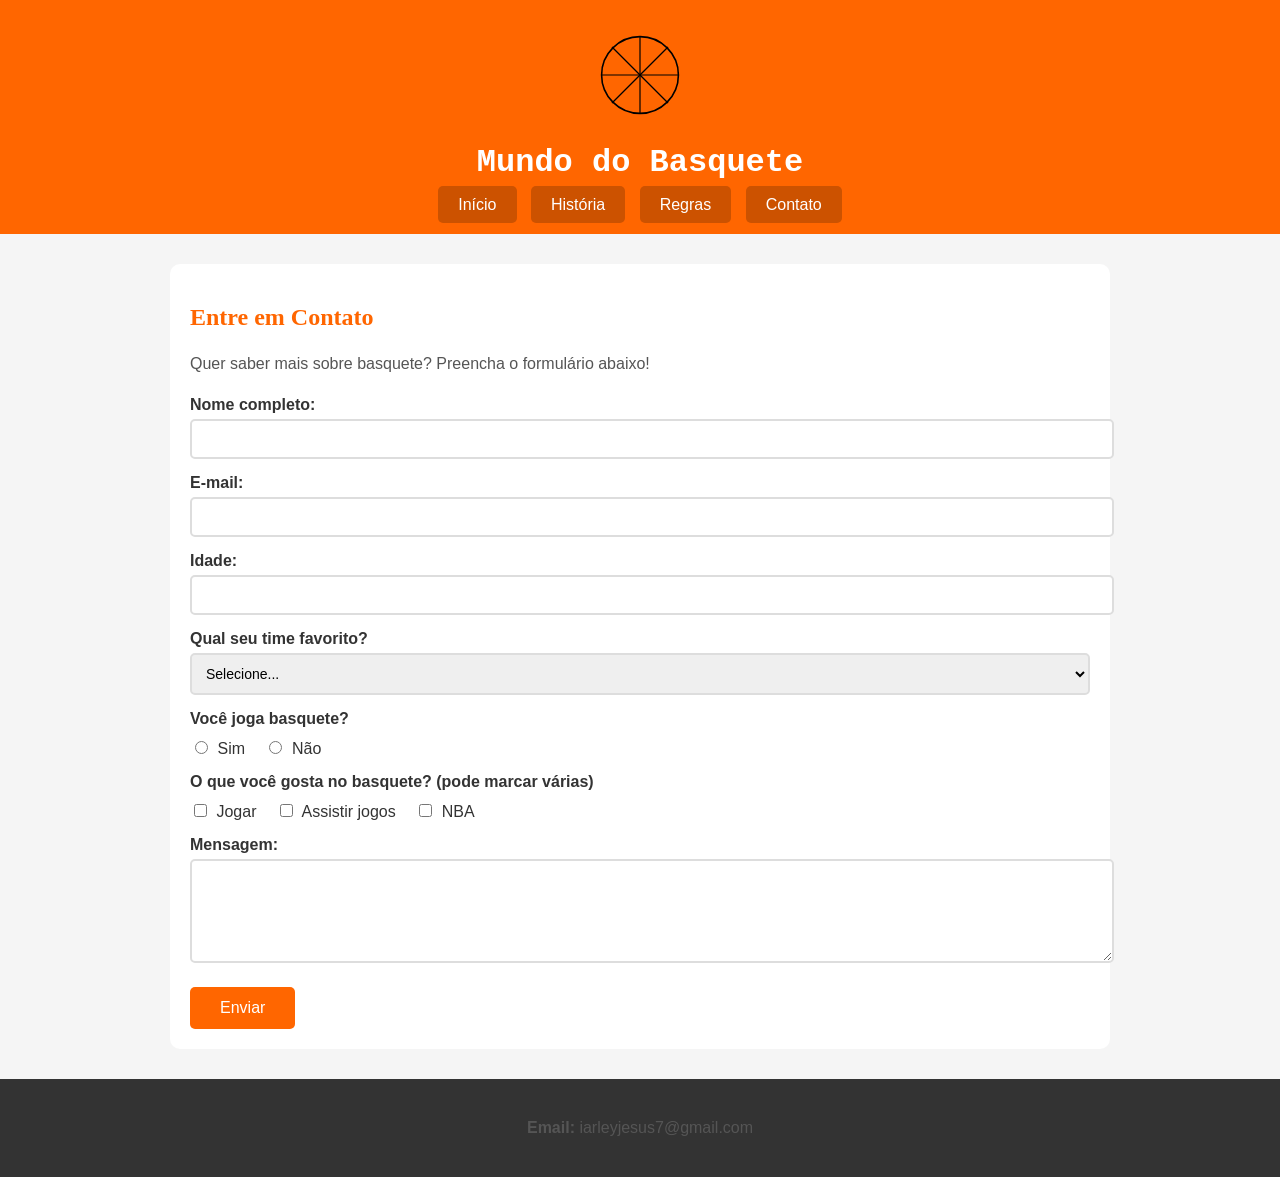
<file: contato.html>
<!DOCTYPE html>
<html lang="pt-BR">
<head>
    <meta charset="UTF-8">
    <meta name="viewport" content="width=device-width, initial-scale=1.0">
    <title>Basquete - Contato</title>
    <link rel="stylesheet" href="css/styles.css">
</head>
<body>
    <!-- Cabeçalho -->
    <header>
        <img src="data:image/svg+xml,%3Csvg xmlns='http://www.w3.org/2000/svg' viewBox='0 0 100 100'%3E%3Ccircle cx='50' cy='50' r='48' fill='%23ff6600' stroke='%23000' stroke-width='2'/%3E%3Cpath d='M 50 2 Q 50 50 50 98' stroke='%23000' stroke-width='1.5' fill='none'/%3E%3Cpath d='M 2 50 Q 50 50 98 50' stroke='%23000' stroke-width='1.5' fill='none'/%3E%3Cpath d='M 15 15 Q 50 50 85 85' stroke='%23000' stroke-width='1.5' fill='none'/%3E%3Cpath d='M 85 15 Q 50 50 15 85' stroke='%23000' stroke-width='1.5' fill='none'/%3E%3C/svg%3E" alt="Logo Basquete" class="logo">
        <h1>Mundo do Basquete</h1>
        <nav>
            <a href="index.html">Início</a>
            <a href="historia.html">História</a>
            <a href="regras.html">Regras</a>
            <a href="contato.html">Contato</a>
        </nav>
    </header>

    <!-- Conteúdo Principal -->
    <main>
        <h2>Entre em Contato</h2>

        <p>Quer saber mais sobre basquete? Preencha o formulário abaixo!</p>

        <form>
            <label for="nome">Nome completo:</label>
            <input type="text" id="nome" name="nome" required>

            <label for="email">E-mail:</label>
            <input type="email" id="email" name="email" required>

            <label for="idade">Idade:</label>
            <input type="number" id="idade" name="idade" min="5" max="100">

            <label for="time">Qual seu time favorito?</label>
            <select id="time" name="time">
                <option value="">Selecione...</option>
                <option value="lakers">Los Angeles Lakers</option>
                <option value="bulls">Chicago Bulls</option>
                <option value="warriors">Golden State Warriors</option>
                <option value="celtics">Boston Celtics</option>
                <option value="outro">Outro</option>
            </select>

            <label>Você joga basquete?</label>
            <div class="radio-group">
                <input type="radio" id="joga-sim" name="joga" value="sim">
                <label for="joga-sim">Sim</label>
                
                <input type="radio" id="joga-nao" name="joga" value="nao">
                <label for="joga-nao">Não</label>
            </div>

            <label>O que você gosta no basquete? (pode marcar várias)</label>
            <div class="checkbox-group">
                <input type="checkbox" id="jogo" name="interesse" value="jogo">
                <label for="jogo">Jogar</label>
                
                <input type="checkbox" id="assistir" name="interesse" value="assistir">
                <label for="assistir">Assistir jogos</label>
                
                <input type="checkbox" id="nba" name="interesse" value="nba">
                <label for="nba">NBA</label>
            </div>

            <label for="mensagem">Mensagem:</label>
            <textarea id="mensagem" name="mensagem" rows="5"></textarea>

            <button type="submit">Enviar</button>
        </form>

    </main>

    <!-- Rodapé -->
    <footer>
    <p><strong>Email:</strong> iarleyjesus7@gmail.com</p>
    </footer>
</body>
</html>
</file>
<file: css/styles.css>
/* CSS do site de Basquete */

/* Configurações gerais */
body {
    font-family: Arial, sans-serif;
    margin: 0;
    padding: 0;
    background-color: #f5f5f5;
}

/* Cabeçalho */
header {
    background-color: #ff6600;
    color: white;
    padding: 20px;
    text-align: center;
}

header .logo {
    width: 80px;
    height: 80px;
}

header h1 {
    font-family: 'Courier New', monospace;
    margin: 10px 0;
}

/* Menu de navegação */
nav {
    margin-top: 15px;
}

nav a {
    color: white;
    text-decoration: none;
    padding: 10px 20px;
    margin: 0 5px;
    background-color: #cc5200;
    border-radius: 5px;
}

/* Pseudo-classe para o hover */
nav a:hover {
    background-color: #994000;
}

/* Conteúdo principal */
main {
    max-width: 900px;
    margin: 30px auto;
    padding: 20px;
    background-color: white;
    border-radius: 10px;
}

h2 {
    color: #ff6600;
    font-family: 'Georgia', serif;
}

h3 {
    color: #333;
    font-family: 'Verdana', sans-serif;
}

p {
    line-height: 1.6;
    color: #555;
}

/* Imagens */
img {
    max-width: 100%;
    height: auto;
    border-radius: 8px;
    margin: 15px 0;
}

.imagem-principal {
    display: block;
    margin: 20px auto;
    max-width: 500px;
}

/* Listas */
ul, ol {
    line-height: 1.8;
    color: #555;
}

ul li {
    margin-bottom: 10px;
}

/* Conteúdo lado a lado */
.conteudo-lado-a-lado {
    display: flex;
    gap: 20px;
    margin: 20px 0;
}

.conteudo-lado-a-lado div {
    flex: 1;
    padding: 15px;
    background-color: #fff8f0;
    border-left: 4px solid #ff6600;
}

/* Vídeo */
.video-container {
    text-align: center;
    margin: 20px 0;
}

.video-container iframe {
    max-width: 100%;
}

/* Formulário */
form {
    margin-top: 20px;
}

label {
    display: block;
    margin-top: 15px;
    margin-bottom: 5px;
    color: #333;
    font-weight: bold;
}

input[type="text"],
input[type="email"],
input[type="number"],
select,
textarea {
    width: 100%;
    padding: 10px;
    border: 2px solid #ddd;
    border-radius: 5px;
    font-size: 14px;
}

/* Pseudo-classe para o foco */
input:focus,
select:focus,
textarea:focus {
    border-color: #ff6600;
    outline: none;
}

.radio-group,
.checkbox-group {
    margin: 10px 0;
}

.radio-group input,
.checkbox-group input {
    width: auto;
    margin-right: 5px;
}

.radio-group label,
.checkbox-group label {
    display: inline;
    margin-right: 15px;
    font-weight: normal;
}

button {
    margin-top: 20px;
    padding: 12px 30px;
    background-color: #ff6600;
    color: white;
    border: none;
    border-radius: 5px;
    font-size: 16px;
    cursor: pointer;
}

/* Pseudo-classe para o hover do botão */
button:hover {
    background-color: #cc5200;
}

/* Rodapé */
footer {
    background-color: #333;
    color: white;
    text-align: center;
    padding: 20px;
    margin-top: 30px;
}

footer a {
    color: #ff6600;
    text-decoration: none;
}

/* Pseudo-classe para os links do rodapé */
footer a:hover {
    color: #cc5200;
    text-decoration: underline;
}
</file>
